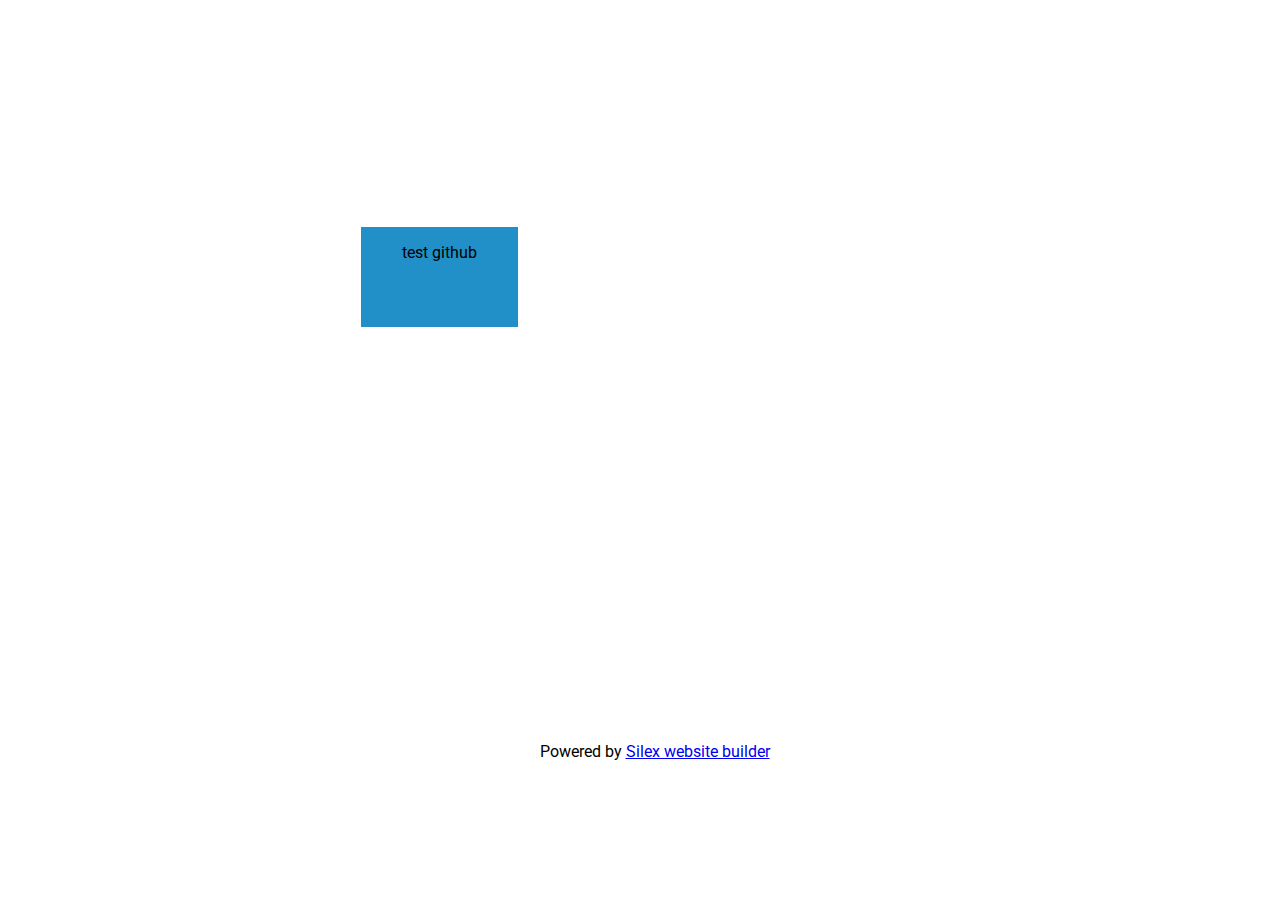
<file: index.html>
<!doctype html><html class="" lang=""><head>
    <meta charset="UTF-8">
    <!-- generator meta tag -->
    <!-- leave this for stats and Silex version check -->
    <meta name="generator" content="Silex v2.2.12">
    <!-- End of generator meta tag -->
    <script type="text/javascript" src="js/jquery.js"></script>
    
    
    <script type="text/javascript" src="js/front-end.js"></script>
    <link rel="stylesheet" href="css/normalize.css">
    <link rel="stylesheet" href="css/front-end.css">

    
    <script type="text/javascript" class="silex-script"></script>
    
    <title> - Page 1</title>
    

    
<link href="https://fonts.googleapis.com/css?family=Roboto" rel="stylesheet" class="silex-custom-font"><meta name="viewport" content="width=device-width, initial-scale=1"><script src="js/script.js" type="text/javascript"></script><link href="css/styles.css" rel="stylesheet" type="text/css"><style>body { opacity: 0; transition: .25s opacity ease; }</style></head>

<body class="body-initial all-style enable-mobile prevent-resizable prevent-selectable editable-style silex-runtime silex-published" data-silex-type="container-element" style="" data-current-page="page-page-1">
    









    <section data-silex-type="container-element" class="container-element editable-style silex-id-1478366444112-1 section-element prevent-resizable" style="">
        <div data-silex-type="container-element" class="editable-style silex-element-content silex-id-1478366444112-0 container-element website-width"></div>
    </section>
    <section data-silex-type="container-element" class="container-element editable-style silex-id-1474394621033-3 section-element prevent-resizable" style="">
        <div data-silex-type="container-element" class="editable-style silex-element-content silex-id-1474394621032-2 container-element website-width selected"><div data-silex-type="text-element" class="editable-style text-element silex-id-1630585058937-0 page-page-1 paged-element paged-element-visible" style=""><div class="silex-element-content normal"><p>test github<br></p></div></div></div>
    </section>
    <section data-silex-type="container-element" class="container-element editable-style silex-id-1478366450713-3 section-element prevent-resizable" style="">
        <div data-silex-type="container-element" class="editable-style silex-element-content silex-id-1478366450713-2 container-element website-width">

            <div class="editable-style silex-id-1442914737143-3 text-element" data-silex-type="text-element" style="">
                <div class="silex-element-content normal"><p>Powered by <a href="https://www.silex.me/" target="_blank" title="Silex website builder,  free and open source" linktype="LinkTypeExternal">Silex website builder</a></p></div>
            </div>
        </div>
    </section>
















</body></html>
</file>
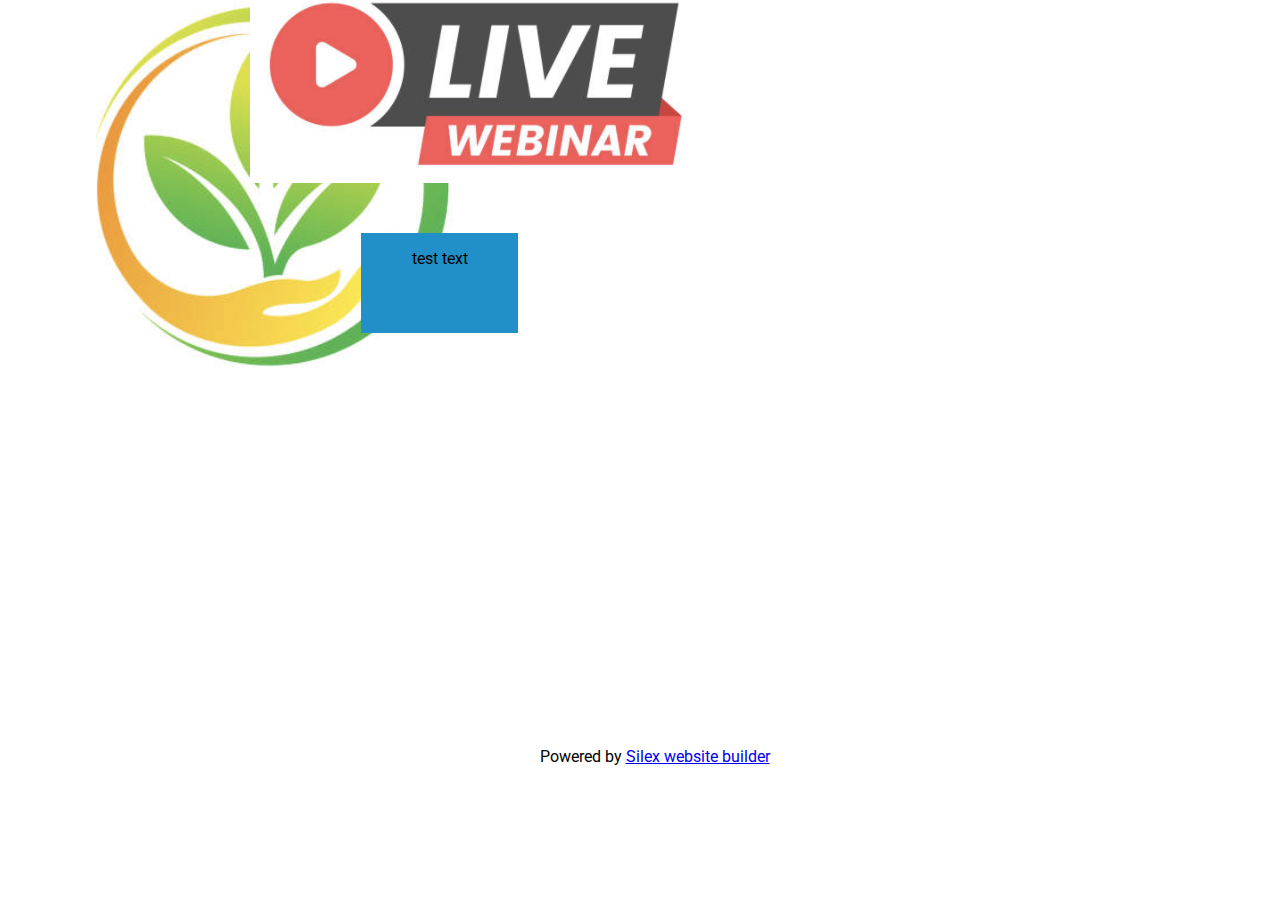
<file: editable.html>
<!DOCTYPE html><html class="" lang=""><head><script type="text/javascript" class="silex-json-styles" data-silex-static="">
    window.silex = window.silex || {}
    window.silex.data = {"site":{"width":1200},"pages":[{"id":"page-page-1","displayName":"Page 1","link":{"linkType":"LinkTypePage","href":"#!page-page-1"},"canDelete":true,"canProperties":true,"canMove":true,"canRename":true,"opened":false}]}</script>
    <meta charset="UTF-8">
    <!-- generator meta tag -->
    <!-- leave this for stats and Silex version check -->
    <meta name="generator" content="Silex v2.2.13">
    <!-- End of generator meta tag -->
    <script type="text/javascript" src="https://design.stastic.net/static/2.12/jquery.js" data-silex-static=""></script>
    <script type="text/javascript" src="https://design.stastic.net/static/2.12/jquery-ui.js" data-silex-static="" data-silex-remove-publish=""></script>
    <script type="text/javascript" src="https://design.stastic.net/static/2.12/pageable.js" data-silex-static="" data-silex-remove-publish=""></script>
    <script type="text/javascript" src="https://design.stastic.net/static/2.12/front-end.js" data-silex-static=""></script>
    <link rel="stylesheet" href="https://design.stastic.net/static/2.12/normalize.css" data-silex-static="">
    <link rel="stylesheet" href="https://design.stastic.net/static/2.12/front-end.css" data-silex-static="">

    <style type="text/css" class="silex-style"></style>
    <script type="text/javascript" class="silex-script"></script>
    <style class="silex-inline-styles" type="text/css">.body-initial {background-color: rgba(255,255,255,1); position: static;}.silex-id-1478366444112-1 {background-color: transparent; position: static; margin-top: -1px;}.silex-id-1478366444112-0 {background-color: transparent; min-height: 100px; position: relative; margin-left: auto; margin-right: auto;}.silex-id-1474394621033-3 {position: static; margin-top: -1px;}.silex-id-1474394621032-2 {background-color: transparent; min-height: 600px; position: relative; margin-left: auto; margin-right: auto;}.silex-id-1478366450713-3 {background-color: transparent; position: static; margin-top: -1px;}.silex-id-1478366450713-2 {background-color: transparent; min-height: 100px; position: relative; margin-left: auto; margin-right: auto;}.silex-id-1442914737143-3 {width: 241px; top: 26px; left: 494px; min-height: 51px; position: absolute;}.silex-id-1630585058937-0 {width: 157px; min-height: 100px; position: absolute; top: 127px; left: 321px; background-color: rgba(33,144,200,1);}.silex-id-1631607191110-0 {width: 284px; height: 131px; position: absolute; top: -38px; left: 210px;}.silex-id-1631607212689-1 {width: 132px; height: 133px; position: absolute; top: -33px; left: 22px;}@media only screen and (max-width: 480px) {}</style>
    <title></title>
    

    
<link href="https://fonts.googleapis.com/css?family=Roboto" rel="stylesheet" class="silex-custom-font"><meta name="viewport" content="width=device-width, initial-scale=1"><style type="text/css" class="silex-style-settings">.website-width {width: 1200px;}@media (min-width: 481px) {.silex-editor {min-width: 1400px;}}</style><style class="silex-prodotype-style" type="text/css" data-style-id="all-style">.text-element > .silex-element-content {font-family: 'Roboto', sans-serif; text-align: center;}</style></head>

<body data-silex-id="body-initial" class="body-initial all-style enable-mobile prevent-resizable prevent-selectable editable-style silex-runtime" data-silex-type="container-element" style="">
    









    <section data-silex-type="container-element" class="container-element editable-style silex-id-1478366444112-1 section-element prevent-resizable" data-silex-id="silex-id-1478366444112-1" style="">
        <div data-silex-type="container-element" class="editable-style silex-element-content silex-id-1478366444112-0 container-element website-width" data-silex-id="silex-id-1478366444112-0"><div data-silex-type="image-element" class="editable-style image-element silex-id-1631607212689-1 page-page-1 paged-element" data-silex-id="silex-id-1631607212689-1" style=""><img src="logo6.png"></div><div data-silex-type="image-element" class="editable-style image-element silex-id-1631607191110-0 page-page-1 paged-element" data-silex-id="silex-id-1631607191110-0" style=""><img src="logo7.png"></div></div>
    </section>
    <section data-silex-type="container-element" class="container-element editable-style silex-id-1474394621033-3 section-element prevent-resizable" data-silex-id="silex-id-1474394621033-3" style="">
        <div data-silex-type="container-element" class="editable-style silex-element-content silex-id-1474394621032-2 container-element website-width selected" data-silex-id="silex-id-1474394621032-2"><div data-silex-type="text-element" class="editable-style text-element silex-id-1630585058937-0 page-page-1 paged-element" data-silex-id="silex-id-1630585058937-0" style="" href="null"><div class="silex-element-content normal"><p>test text<br></p></div></div></div>
    </section>
    <section data-silex-type="container-element" class="container-element editable-style silex-id-1478366450713-3 section-element prevent-resizable" data-silex-id="silex-id-1478366450713-3" style="">
        <div data-silex-type="container-element" class="editable-style silex-element-content silex-id-1478366450713-2 container-element website-width" data-silex-id="silex-id-1478366450713-2">

            <div data-silex-id="silex-id-1442914737143-3" class="editable-style silex-id-1442914737143-3 text-element" data-silex-type="text-element" style="">
                <div class="silex-element-content normal"><p>Powered by <a href="https://www.silex.me/" target="_blank" title="Silex website builder,  free and open source" linktype="LinkTypeExternal">Silex website builder</a></p></div>
            </div>
        </div>
    </section>
















</body></html>
</file>
<file: css/front-end.css>
/**
 * This file holds the styles of websites while editing
 */

body {
  min-height: 100vh;
  min-width: 98vw; /* remove approx size of vertical scroll bar */
}

/* prevent-auto-z-index is to let the components handle their z-index */
.section-element > .silex-element-content > *:not(.prevent-auto-z-index):not(.fixed) {
  /* put the elements of a section on top of sections bellow */
  z-index: 10;
}
/* workaround a bug of the 2.11 version (front end) */
/* sections used to hava margin-top: -1; which can not be edited in the UI */
.editable-style.section-element {
  margin-top: 0;
}
/****************************************************/
.website-width {
  width: 960px;
}
.paged-element-hidden {
  display: none;
}
/* resize */
.editable-style.image-element img {
  border-radius: inherit; /* this is to follow the element's radius */
	width: 100%;
	height: 100%;
}
/*
 .image-element > .silex-element-content {
	overflow: hidden;
}
*/
.html-element .silex-element-content {
  /* enable HTML content to have style="min-height: inherit;" */
  /* removed because it makes components buggy, add it to silex if you need to
  position: absolute;
  min-height: inherit;
  width: 100%; /* needed by slideshow components and probably others */
  /*
  height: 100%; /* needed by slideshow kreview and probably others */
}
/* wysihtml text editor styles */
.wysiwyg-float-left {
  float: left;
  margin: 0 8px 8px 0;
}
.wysiwyg-float-right {
  float: right;
  margin: 0 0 8px 8px;
}
/* Remove dots surrounding links in Firefox
    because of normalize.css */
a:focus{ outline: none;}

body .editable-style[data-silex-href] {
  cursor: pointer;
}
body.enable-mobile .editable-style.hide-on-desktop {
  display: none;
}
/* only outside the editor */
/* needs to be more qualified than body.enable-mobile .editable-style:not(.prevent-mobile-style) */
body.silex-runtime.body-initial .fixed {
  position: absolute;
  z-index: 20;
}
/* Mobile styles */
@media (max-width:480px) {
  /* needs to be more qualified than body.enable-mobile .editable-style:not(.prevent-mobile-style) */
  body.silex-runtime.body-initial .fixed {
    /* on mobile (chrome, this is needed to be on top of other content) */
    position: relative;
  }

  /* hide horizontal scroll bar which appears because of residual values in css
  html {
    overflow-x: hidden;
  }
  */
  body {
    position: initial; /* used to be absolute but now only in editor (editable.css), when position is absolute the body has the size of its content */
  }
  /* mobile mode */
  body.enable-mobile .editable-style:not(.prevent-mobile-style),
  body.enable-mobile .background.background-initial {
    position: static;
    top: auto;
    left: auto;
    max-width: 100%;
    min-width: auto; /* this is to remove sections min-width, since section min-width is set to the witdh of its content in Element::setStyle() */
    margin-left: auto;
    margin-right: auto;
  }
  body.enable-mobile .editable-style.container-element {
    padding: 10px; /* leave space between a container and its content */
  }
  body.enable-mobile .editable-style.section-element {
    padding: 0;
  }
  body.enable-mobile .editable-style.section-element > .silex-element-content {
    padding: 10px 0; /* leave space between a container and its content */
  }
  body.enable-mobile.silex-resizing .editable-style:not(.prevent-mobile-style) {
    max-width: unset; /* while dragging let the user size the elements freely */
  }
  body.enable-mobile .image-element.editable-style:not(.prevent-mobile-style) {
    position: relative;
  }
  body.enable-mobile .editable-style.section-element {
    max-width: 100%; /* section bg should be 100% width because user do not need to grab the side and resize */
    padding: 0;
    margin: 0;
  }
  body.enable-mobile .container-element:not(.paged-element-hidden) {
    display: flex;
    align-items: center;
    justify-content: space-around;
    flex-wrap: wrap;
  }
  /* but still hide paged elements or desktop only elements */
  body.enable-mobile .editable-style.hide-on-mobile {
    display: none;
  }
  body.enable-mobile .editable-style.hide-on-desktop:not(.paged-element-hidden) {
    display: initial;
  }
  body.silex-runtime.enable-mobile .background.background-initial {
    max-width: 100%;
  }
}

/* only outside the editor */
/* needs to be more qualified than body.enable-mobile .editable-style:not(.prevent-mobile-style) */
body.silex-runtime.body-initial .fixed {
  position: absolute;
  z-index: 20;
}
/* Mobile styles */
@media (max-width:480px) {
  /* needs to be more qualified than body.enable-mobile .editable-style:not(.prevent-mobile-style) */
  body.silex-runtime.body-initial .fixed {
    /* on mobile (chrome, this is needed to be on top of other content) */
    position: relative;
  }
}

/**
 * prodotype components
 */
.silex-element-content-full-height .silex-element-content {
  height: 100%;
}
silex-template,
.prodotype-preview {
  display: none;
}
.prodotype-runtime,
.prodotype-runtime-strict {
  display: none;
}
.prodotype-published {
  display: none;
}
body.silex-editor .prodotype-preview {
  display: block;
}
body.silex-runtime .prodotype-runtime,
body.silex-runtime .prodotype-runtime-strict {
  display: block;
}
body.silex-published .prodotype-published {
  display: block;
}
body.silex-publish .prodotype-runtime-strict {
  display: none;
}
.prodotype-force-size {
  position: absolute;
  width: 100%;
  height: 100%;
}
.silex-component-button button {
  width: 100%;
}
/* full-width component*/
div.editable-style.full-width-section {
  min-height: 100px;
}

div.editable-style.full-width-section>.editable-style {
  position: static;
  min-width: 100%;
}

div.editable-style.full-width-section>.editable-style.silex-element-content {
  display: none;
}
</file>
<file: css/styles.css>
.body-initial {background-color: rgba(255,255,255,1); position: static;}.silex-id-1478366444112-1 {background-color: transparent; position: static; margin-top: -1px;}.silex-id-1478366444112-0 {background-color: transparent; min-height: 100px; position: relative; margin-left: auto; margin-right: auto;}.silex-id-1474394621033-3 {position: static; margin-top: -1px;}.silex-id-1474394621032-2 {background-color: transparent; min-height: 600px; position: relative; margin-left: auto; margin-right: auto;}.silex-id-1478366450713-3 {background-color: transparent; position: static; margin-top: -1px;}.silex-id-1478366450713-2 {background-color: transparent; min-height: 100px; position: relative; margin-left: auto; margin-right: auto;}.silex-id-1442914737143-3 {width: 241px; top: 26px; left: 494px; min-height: 51px; position: absolute;}.silex-id-1630585058937-0 {width: 157px; min-height: 100px; position: absolute; top: 127px; left: 321px; background-color: rgba(33,144,200,1);}@media only screen and (max-width: 480px) {}
.website-width {width: 1200px;}@media (min-width: 481px) {.silex-editor {min-width: 1400px;}}
.text-element > .silex-element-content {font-family: 'Roboto', sans-serif; text-align: center;}body.silex-runtime {opacity: 1;}
</file>
